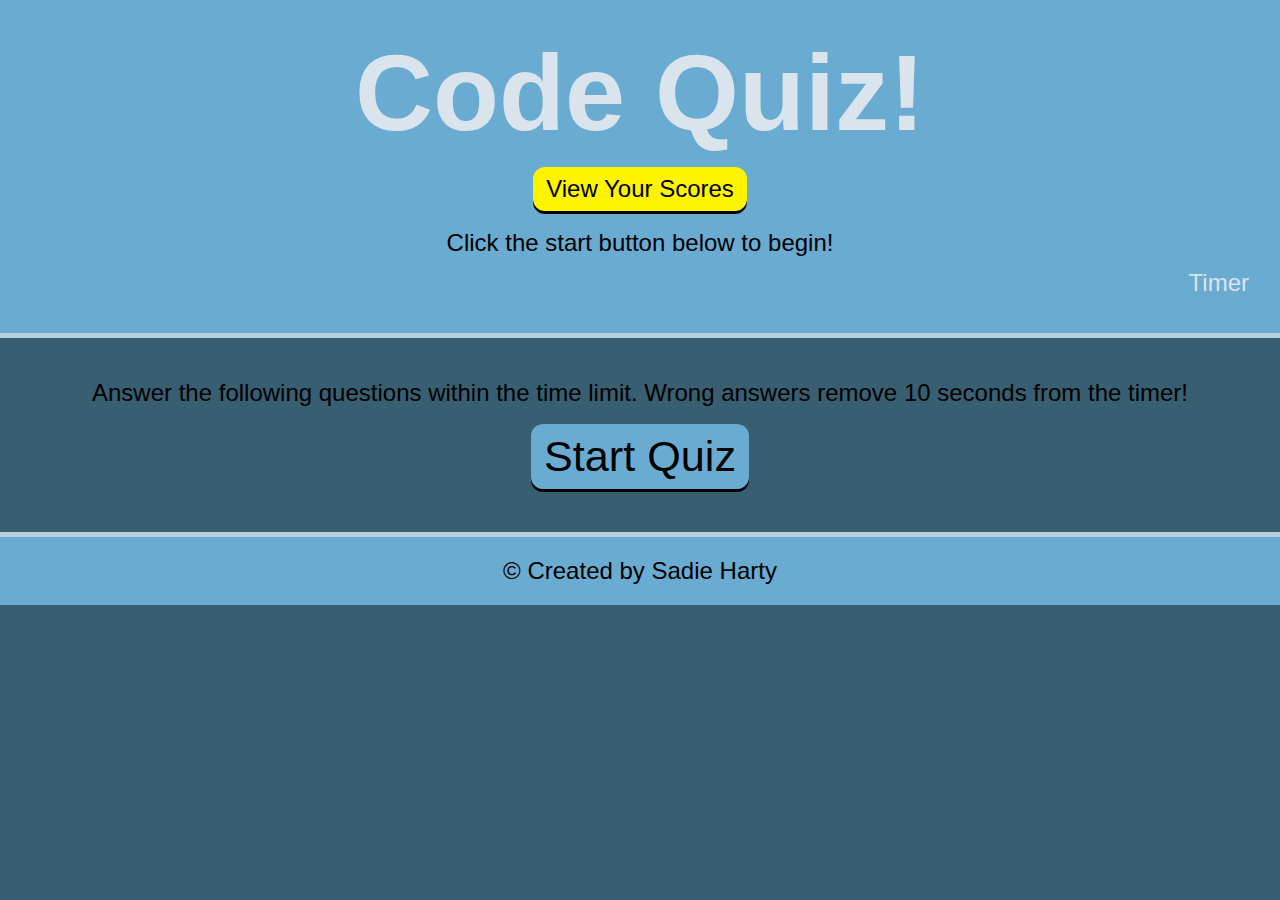
<file: index.html>
<!DOCTYPE html>
<html lang="en">
<head>
    <meta charset="UTF-8">
    <meta http-equiv="X-UA-Compatible" content="IE=edge">
    <meta name="viewport" content="width=device-width, initial-scale=1.0">
    <title>Code Quiz</title>
    <link rel="stylesheet" href="./assets/css/style.css">
</head>
<body>
    <header>
        <h1>Code Quiz!</h1>
        <a href="./highscores.html" class="btn" id="highScoresBtn">View Your Scores</a>
        <p id="instructions">Click the start button below to begin!</p>
        <div id="timer">
            <p>Timer</p>
        </div>
    </header>
    <main class="page-content">
        <section id="startSection">
            <p id="informUser">Answer the following questions within the time limit. Wrong answers remove 10 seconds from the timer!</p>
            <button class="btn startBtn" id="startBtn">Start Quiz</button>
        </section>
        <section id="questionSection" class="hide">
            <h2 id ="question">Question</h2>
            <div id="options"></div>
        </section>
        <section>
            <button class="btn nextBtn hide" id="nextBtn">Next</button>
            <button class="btn submitBtn hide" id="submitBtn">Submit Score</button>
        </section>
    </main>
    <footer>
        &copy; Created by Sadie Harty
    </footer>
    <script src="./assets/js/index.js"></script>
</body>
</html>
</file>
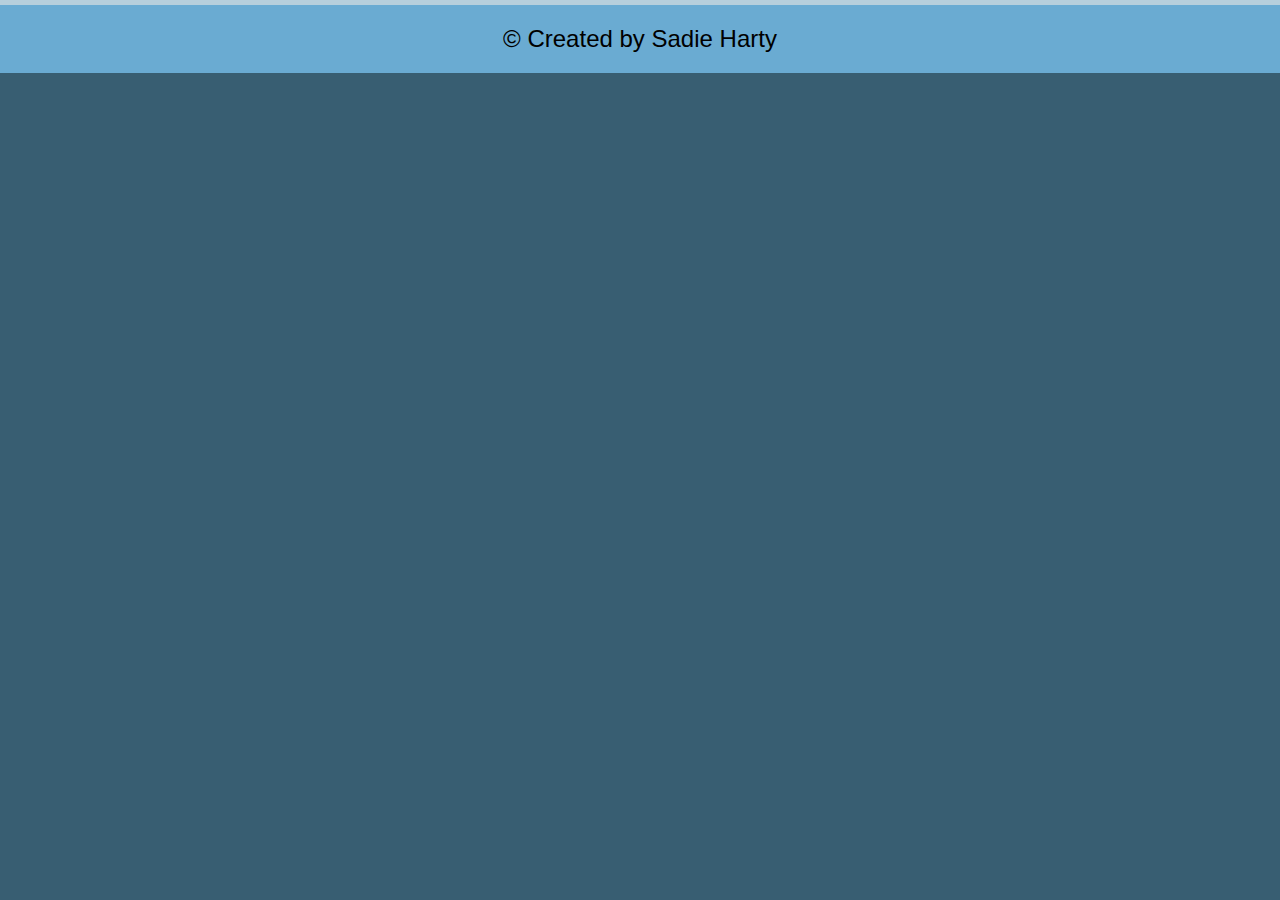
<file: highscores.html>
<!DOCTYPE html>
<html lang="en">
<head>
    <meta charset="UTF-8">
    <meta http-equiv="X-UA-Compatible" content="IE=edge">
    <meta name="viewport" content="width=device-width, initial-scale=1.0">
    <title>Your Scores</title>
    <link rel="stylesheet" href="./assets/css/style.css">
</head>
<body>
    <footer>
        &copy; Created by Sadie Harty
    </footer>
    <script src="./assets/js/index.js"></script>
</body>
</html>
</file>
<file: assets/css/style.css>
* {
    box-sizing: border-box;
    margin: 0;
    padding: 0;
    font-family: Arial, Helvetica, sans-serif;
}
/*variables*/
:root {
    background: #385E72;
    --primary: #6aabd2;
    --secondary: #b7cfdc;
    --text: #d9e4ec;
    --gold: #fef400;
    --answerColor: #25ddf1;
    --correct: #70dd84;
    --incorrect: #ce3c49;
    font-size: 1.5rem;
}
body {
    margin: 0;
    padding: 0;
    display: flex;
    min-height: 100vh;
    flex-direction: column;
}
header {
    background: var(--primary);
    border-bottom: 5px solid var(--secondary);
    padding: 30px 25px;
    text-align: center;
}
header h1 {
    color: var(--text);
    margin-bottom: 5px;
    margin-top: 0;
    font-size: 4.5rem;
}
header p {
    padding: 6px;
}
#timer {
    text-align: right;
    color: var(--text);
}
.page-content {
    margin: 25px auto;
    width: 95%;
  }
.btn {
    outline: none;
    border: none;
    display: inline-block;
    text-align: center;
    padding: 8px 13px;
    font-size: 1.8rem;
    border-radius: 12px;
    position: relative;
    top: -3px;
    box-shadow: 0 3px;
    background: var(--primary);
    margin: .4rem;
  }
.btn:hover {
    cursor: pointer;
    box-shadow: var(--primary);
    transform: scale(1.03);
  }
.btn:disabled:hover {
    cursor: not-allowed;
    box-shadow: none;
    transform: none;
}
#highScoresBtn {
    background-color: var(--gold);
    font-size: 1rem;
    text-decoration: none; color: black;
}
#startSection {
    text-align: center;
    padding: 6px;
}
#startSection p {
    padding: 10px;
}
.startBtn {
    text-decoration: none;
    color: black;
}
.nextBtn {
    text-decoration: none;
    display: flex;
    margin-left: auto;
}
.submitBtn {
    text-align: center;
}
#questionSection {
    text-align: center;
    padding: 6px;
    margin: 5px;
}
#options {
    display: flex;
    justify-content: center;
    flex-flow: column nowrap;
    padding: 10px;
}
#options:hover {
    cursor: pointer;
    box-shadow: var(--secondary);
    transform: scale(1.03);
}
.optionsColor {
    background-color: var(--answerColor);
}
.correct {
    background-color: var(--correct);
    border-color: var(--correct);
}
.incorrect {
    background-color: var(--incorrect);
    border-color: var(--incorrect);
}
.hide {
    display: none;
}
footer {
    width: 100%;
    background: var(--primary);
    border-top: 5px solid var(--secondary);
    padding: 20px;
    text-align: center;
}
</file>
